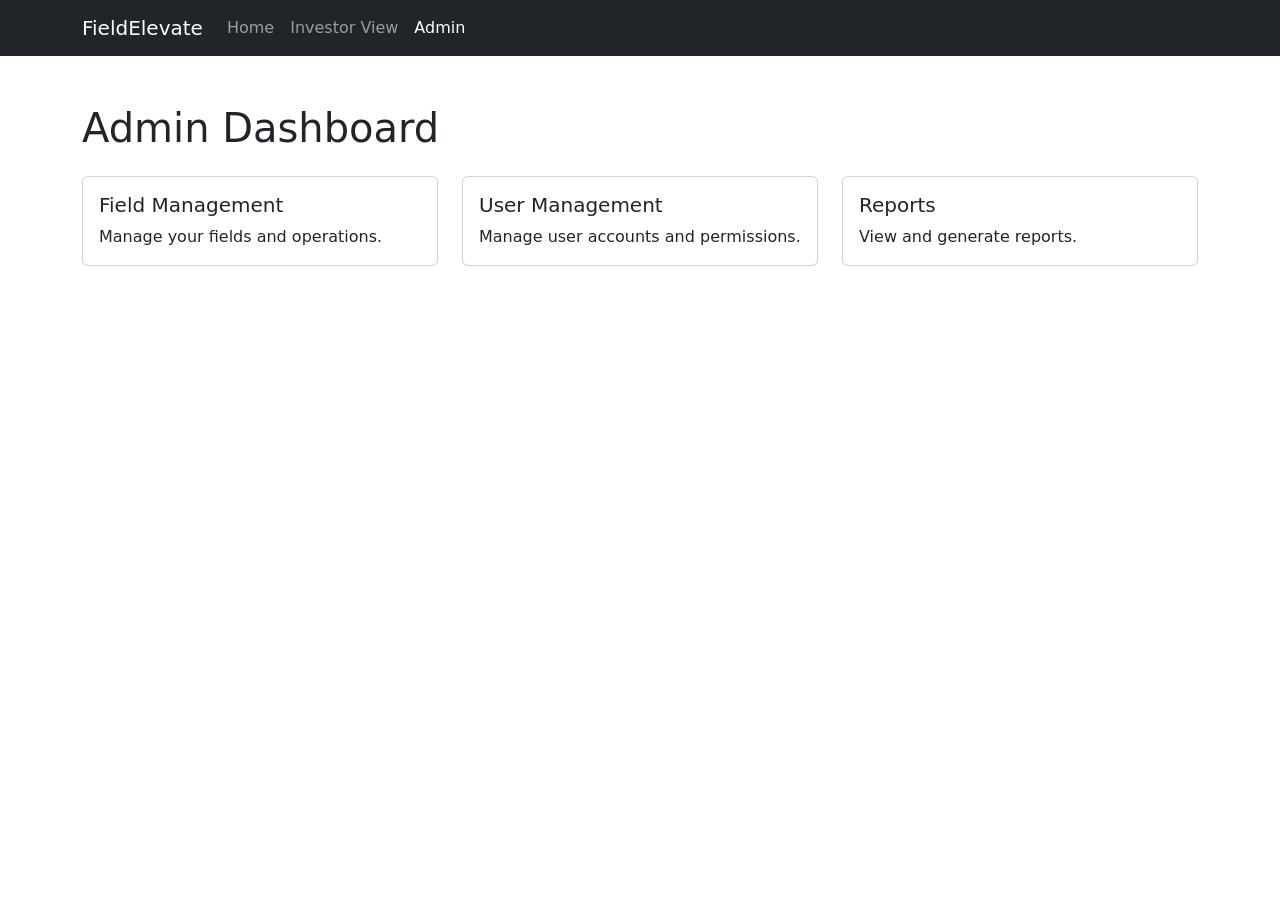
<file: FieldElevateWeb_Production_Site/templates/admin.html>
<!DOCTYPE html>
<html lang="en">
<head>
    <meta charset="UTF-8">
    <meta name="viewport" content="width=device-width, initial-scale=1.0">
    <title>FieldElevate - Admin Dashboard</title>
    <link href="https://cdn.jsdelivr.net/npm/bootstrap@5.3.0/dist/css/bootstrap.min.css" rel="stylesheet">
</head>
<body>
    <nav class="navbar navbar-expand-lg navbar-dark bg-dark">
        <div class="container">
            <a class="navbar-brand" href="/">FieldElevate</a>
            <button class="navbar-toggler" type="button" data-bs-toggle="collapse" data-bs-target="#navbarNav">
                <span class="navbar-toggler-icon"></span>
            </button>
            <div class="collapse navbar-collapse" id="navbarNav">
                <ul class="navbar-nav">
                    <li class="nav-item">
                        <a class="nav-link" href="/">Home</a>
                    </li>
                    <li class="nav-item">
                        <a class="nav-link" href="/investor">Investor View</a>
                    </li>
                    <li class="nav-item">
                        <a class="nav-link active" href="/admin">Admin</a>
                    </li>
                </ul>
            </div>
        </div>
    </nav>

    <div class="container mt-5">
        <h1>Admin Dashboard</h1>
        <div class="row mt-4">
            <div class="col-md-4">
                <div class="card">
                    <div class="card-body">
                        <h5 class="card-title">Field Management</h5>
                        <p class="card-text">Manage your fields and operations.</p>
                    </div>
                </div>
            </div>
            <div class="col-md-4">
                <div class="card">
                    <div class="card-body">
                        <h5 class="card-title">User Management</h5>
                        <p class="card-text">Manage user accounts and permissions.</p>
                    </div>
                </div>
            </div>
            <div class="col-md-4">
                <div class="card">
                    <div class="card-body">
                        <h5 class="card-title">Reports</h5>
                        <p class="card-text">View and generate reports.</p>
                    </div>
                </div>
            </div>
        </div>
    </div>

    <script src="https://cdn.jsdelivr.net/npm/bootstrap@5.3.0/dist/js/bootstrap.bundle.min.js"></script>
</body>
</html>
</file>
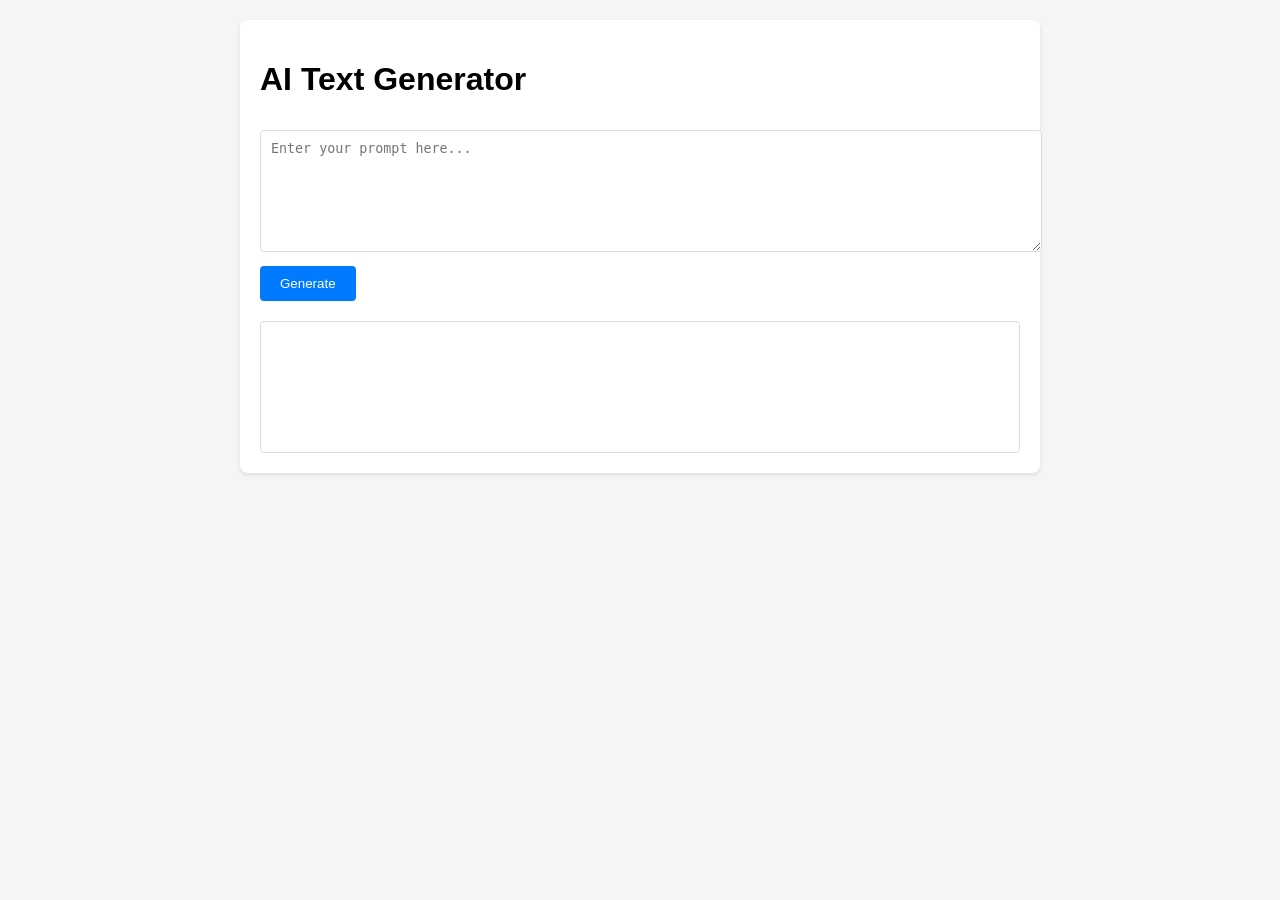
<file: FieldElevateWeb_Production_Site/templates/generate.html>
<!DOCTYPE html>
<html lang="en">
<head>
    <meta charset="UTF-8">
    <meta name="viewport" content="width=device-width, initial-scale=1.0">
    <title>AI Text Generator</title>
    <style>
        body {
            font-family: Arial, sans-serif;
            max-width: 800px;
            margin: 0 auto;
            padding: 20px;
            background-color: #f5f5f5;
        }
        .container {
            background-color: white;
            padding: 20px;
            border-radius: 8px;
            box-shadow: 0 2px 4px rgba(0,0,0,0.1);
        }
        textarea {
            width: 100%;
            height: 100px;
            margin: 10px 0;
            padding: 10px;
            border: 1px solid #ddd;
            border-radius: 4px;
        }
        button {
            background-color: #007bff;
            color: white;
            border: none;
            padding: 10px 20px;
            border-radius: 4px;
            cursor: pointer;
        }
        button:hover {
            background-color: #0056b3;
        }
        #output {
            margin-top: 20px;
            padding: 15px;
            border: 1px solid #ddd;
            border-radius: 4px;
            min-height: 100px;
            white-space: pre-wrap;
        }
    </style>
</head>
<body>
    <div class="container">
        <h1>AI Text Generator</h1>
        <textarea id="prompt" placeholder="Enter your prompt here..."></textarea>
        <button onclick="generateText()">Generate</button>
        <div id="output"></div>
    </div>

    <script>
        async function generateText() {
            const prompt = document.getElementById('prompt').value;
            const output = document.getElementById('output');
            output.textContent = '';

            try {
                const response = await fetch('/generate', {
                    method: 'POST',
                    headers: {
                        'Content-Type': 'application/json',
                    },
                    body: JSON.stringify({ prompt }),
                });

                const reader = response.body.getReader();
                const decoder = new TextDecoder();

                while (true) {
                    const { value, done } = await reader.read();
                    if (done) break;
                    
                    const text = decoder.decode(value);
                    output.textContent += text;
                }
            } catch (error) {
                output.textContent = `Error: ${error.message}`;
            }
        }
    </script>
</body>
</html>
</file>
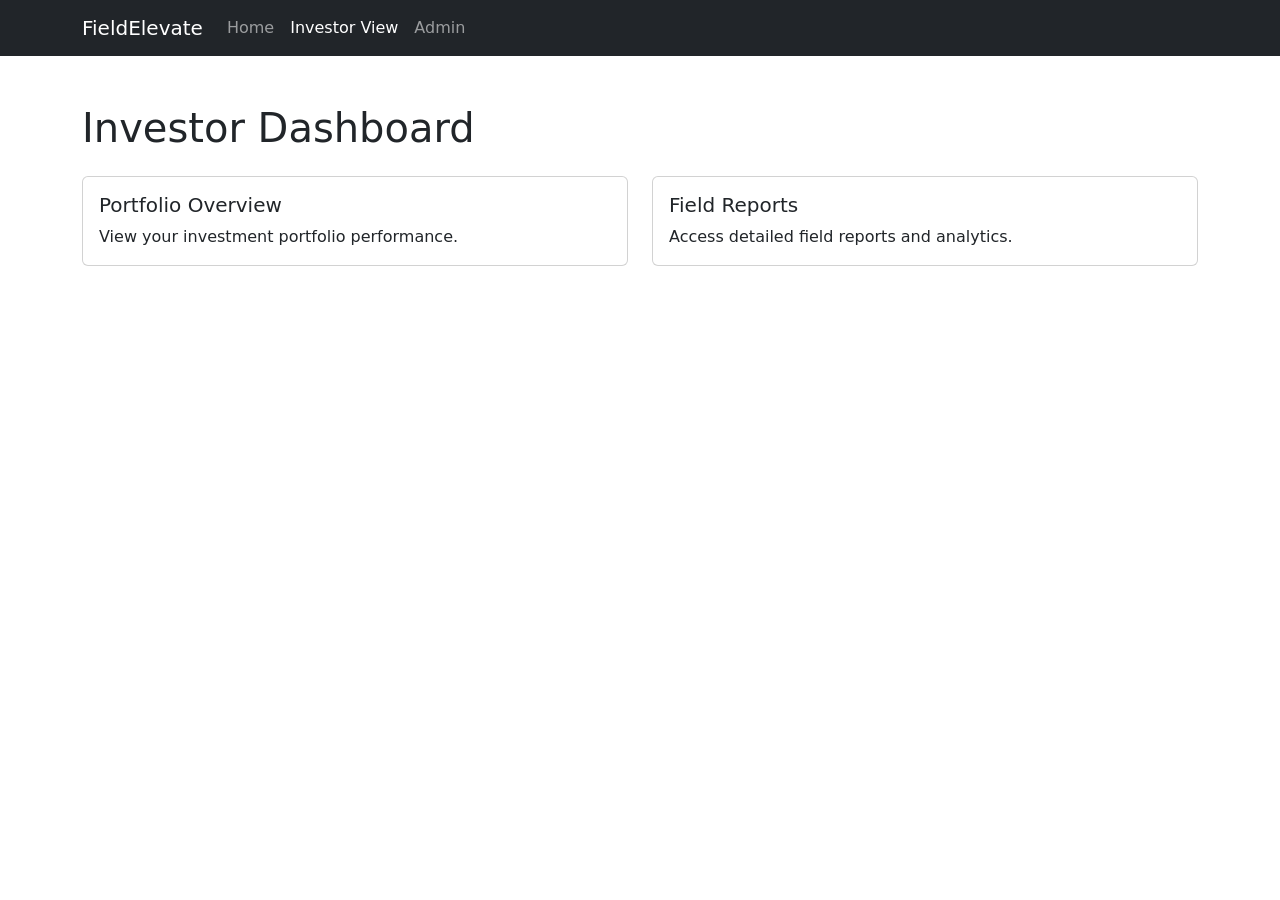
<file: FieldElevateWeb_Production_Site/templates/investor_view.html>
<!DOCTYPE html>
<html lang="en">
<head>
    <meta charset="UTF-8">
    <meta name="viewport" content="width=device-width, initial-scale=1.0">
    <title>FieldElevate - Investor Dashboard</title>
    <link href="https://cdn.jsdelivr.net/npm/bootstrap@5.3.0/dist/css/bootstrap.min.css" rel="stylesheet">
</head>
<body>
    <nav class="navbar navbar-expand-lg navbar-dark bg-dark">
        <div class="container">
            <a class="navbar-brand" href="/">FieldElevate</a>
            <button class="navbar-toggler" type="button" data-bs-toggle="collapse" data-bs-target="#navbarNav">
                <span class="navbar-toggler-icon"></span>
            </button>
            <div class="collapse navbar-collapse" id="navbarNav">
                <ul class="navbar-nav">
                    <li class="nav-item">
                        <a class="nav-link" href="/">Home</a>
                    </li>
                    <li class="nav-item">
                        <a class="nav-link active" href="/investor">Investor View</a>
                    </li>
                    <li class="nav-item">
                        <a class="nav-link" href="/admin">Admin</a>
                    </li>
                </ul>
            </div>
        </div>
    </nav>

    <div class="container mt-5">
        <h1>Investor Dashboard</h1>
        <div class="row mt-4">
            <div class="col-md-6">
                <div class="card">
                    <div class="card-body">
                        <h5 class="card-title">Portfolio Overview</h5>
                        <p class="card-text">View your investment portfolio performance.</p>
                    </div>
                </div>
            </div>
            <div class="col-md-6">
                <div class="card">
                    <div class="card-body">
                        <h5 class="card-title">Field Reports</h5>
                        <p class="card-text">Access detailed field reports and analytics.</p>
                    </div>
                </div>
            </div>
        </div>
    </div>

    <script src="https://cdn.jsdelivr.net/npm/bootstrap@5.3.0/dist/js/bootstrap.bundle.min.js"></script>
</body>
</html>
</file>
